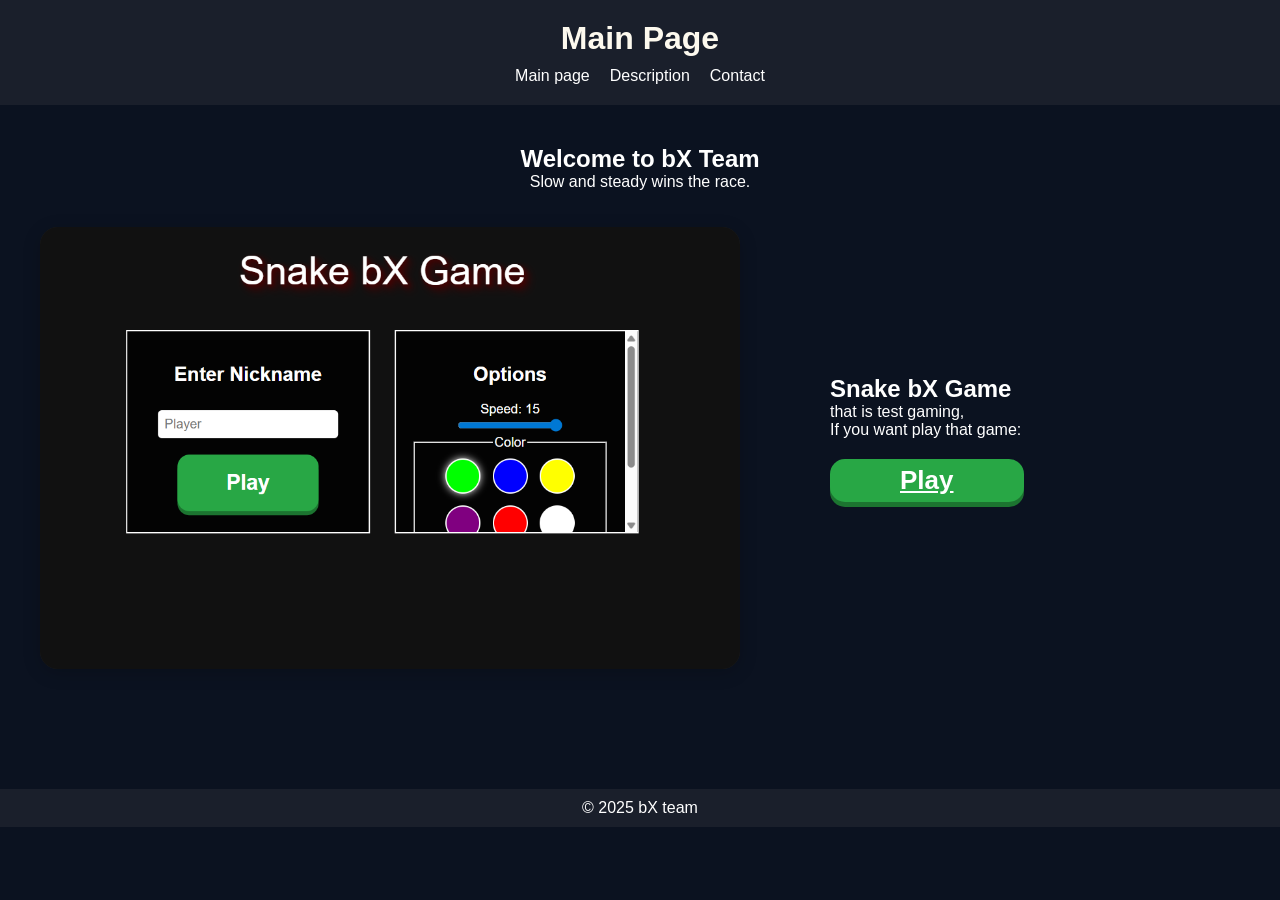
<file: bXteam/index.html>
<!DOCTYPE html>
<html lang="az">

<head>
    <meta charset="UTF-8">
    <meta name="viewport" content="width=device-width, initial-scale=1.0">
    <title>bX Team</title>
    <link rel="stylesheet" href="css/style.css">
</head>

<body>
    <header>
        <h1 id="c1h1">Main Page</h1>
        <nav>
            <ul>
                <li><a href="index.html">Main page</a></li>
                <li><a href="des.html">Description</a></li>
                <li><a href="con.html">Contact</a></li>
            </ul>
        </nav>
    </header>

    <main>
        <section>
            <h2>Welcome to bX Team</h2>
            <p>Slow and steady wins the race.</p>
        </section>


        <br>
        <br>

        <section class="main-hero">
            <img src="assets/image/snakev1.png" alt="bX Team Logo" class="hero-image">
            <div class="hero-text">
                <h2>Snake bX Game</h2>
                <p>that is test gaming, <br> If you want play that game:
                </p>

                <a id="playBtn" href="https://bextiyaraze023-cell.github.io/snakebxgame/" target="_blank">Play</a>
            </div>
        </section>
    </main>

    <footer>
        <p>&copy; 2025 bX team</p>
    </footer>

    <script src="app.js"></script>
</body>

</html>
</file>
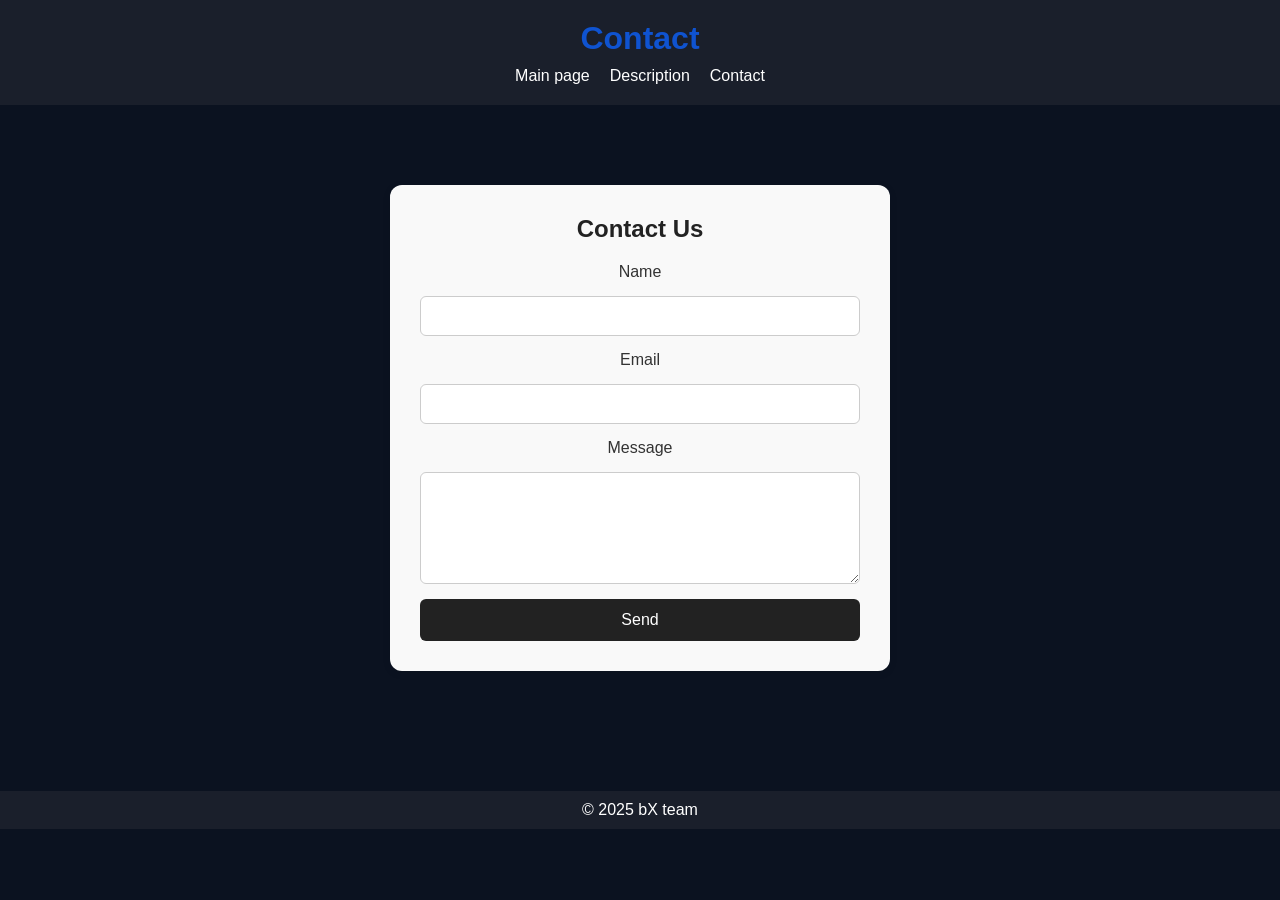
<file: con.html>
<!DOCTYPE html>
<html lang="az">

<head>
    <meta charset="UTF-8">
    <meta name="viewport" content="width=device-width, initial-scale=1.0">
    <title>bX Team</title>
<style>* {
    margin: 0;
    padding: 0;
    box-sizing: border-box;
    font-family: Arial, sans-serif;
}

body {
    background: #0b1220;
    color: #fff;
}

header {
    background: #1a1f2b;
    padding: 20px;
    text-align: center;
}

nav ul {
    list-style: none;
    display: flex;
    justify-content: center;
    gap: 20px;
    margin-top: 10px;
}

nav a {
    text-decoration: none;
    color: #fff;
    transition: 0.3s;
}

nav a:hover {
    color: cyan;
}

main {
    padding: 40px;
    text-align: center;
}

footer {
    background: #1a1f2b;
    text-align: center;
    padding: 10px;
    margin-top: 40px;
}

#a1h1 {
    color: rgb(134, 134, 35);
}

#b1h1 {
    color: rgb(15, 83, 208);
}


/* Sosial media dizaynı */

#b2h2 {
    color: rgb(183, 183, 183);
}

.social-media {
    text-align: center;
    margin: 30px 0;
}

.social-media h2 {
    margin-bottom: 15px;
    color: #222;
}

.social-links {
    display: flex;
    justify-content: center;
    gap: 18px;
}

.social-icon {
    display: inline-block;
    padding: 10px 18px;
    border-radius: 6px;
    color: #fff;
    text-decoration: none;
    font-weight: 500;
    transition: background 0.2s, transform 0.2s;
}

.social-icon.discord {
    background: #1b4296;
}

.social-icon.github {
    background: #706a6a;
}

.social-icon.youtube {
    background: #ba2d2d;
}

.social-icon:hover {
    transform: translateY(-3px) scale(1.05);
    opacity: 0.9;
}


/* Contact bölməsi üçün dizayn */

.contact-section {
    max-width: 500px;
    margin: 40px auto;
    padding: 30px;
    background: #f9f9f9;
    border-radius: 12px;
    box-shadow: 0 2px 8px rgba(0, 0, 0, 0.08);
}

.contact-section h2 {
    text-align: center;
    margin-bottom: 20px;
    color: #222;
}

.contact-form {
    display: flex;
    flex-direction: column;
    gap: 15px;
}

.contact-form label {
    font-weight: 500;
    color: #333;
}

.contact-form input,
.contact-form textarea {
    padding: 10px;
    border: 1px solid #ccc;
    border-radius: 6px;
    font-size: 1rem;
    resize: vertical;
}

.contact-form button {
    background: #222;
    color: #fff;
    border: none;
    padding: 12px;
    border-radius: 6px;
    font-size: 1rem;
    cursor: pointer;
    transition: background 0.2s;
}

.contact-form button:hover {
    background: #444;
}

#c1h1 {
    color: rgb(253, 249, 238);
}


/* Blog kartı üçün əlavə dizayn */


/* filepath: c:\Users\bexti\OneDrive\Desktop\baxa site\css\style.css */


/* Ana səhifə üçün şəkil və mətn yanaşı dizayn */


/* filepath: c:\Users\bexti\OneDrive\Desktop\baxa site\css\style.css */

#playBtn {
    display: block;
    margin: 20px auto;
    background-color: #28a745;
    color: white;
    font-size: 26px;
    font-weight: bold;
    padding: 6px 70px;
    border: none;
    border-radius: 15px;
    cursor: pointer;
    box-shadow: 0 5px #1c7430;
    transition: all 0.3s ease;
}

#playBtn:hover {
    background-color: #218838;
    transform: translateY(-2px);
    box-shadow: 0 7px #1c7430;
}

#playBtn:active {
    transform: translateY(1px);
    box-shadow: 0 3px #1c7430;
}

.main-hero {
    display: flex;
    align-items: center;
    justify-content: left;
    gap: 90px;
    margin-bottom: 40px;
}

.hero-image {
    width: 700px;
    height: 442px;
    object-fit: contain;
    border-radius: 18px;
    box-shadow: 0 4px 18px rgba(0, 0, 0, 0.18);
    background: #222;
}

.hero-text {
    text-align: left;
    max-width: 400px;
}

@media (max-width: 900px) {
    .main-hero {
        flex-direction: column;
        gap: 24px;
    }
    .hero-text {
        text-align: center;
    }
}</style>
</head>

<body>
    <header>
        <h1 id="b1h1">Contact</h1>
        <nav>
            <ul>
                <li><a href="index.html">Main page</a></li>
                <li><a href="des.html">Description</a></li>
                <li><a href="con.html">Contact</a></li>
            </ul>
        </nav>
    </header>

    <main>
        <section class="contact-section">
            <h2>Contact Us</h2>
            <form class="contact-form" action="https://formspree.io/f/mwpnrzjq" method="POST">
                <label for="name">Name</label>
                <input type="text" id="name" name="name" required>

                <label for="email">Email</label>
                <input type="email" id="email" name="email" required>

                <label for="message">Message</label>
                <textarea id="message" name="message" rows="5" required></textarea>

                <button type="submit">Send</button>
            </form>
        </section>
    </main>

    <footer>
        <p>&copy; 2025 bX team</p>
    </footer>

    <script src="app.js"></script>
</body>


</html>
</file>
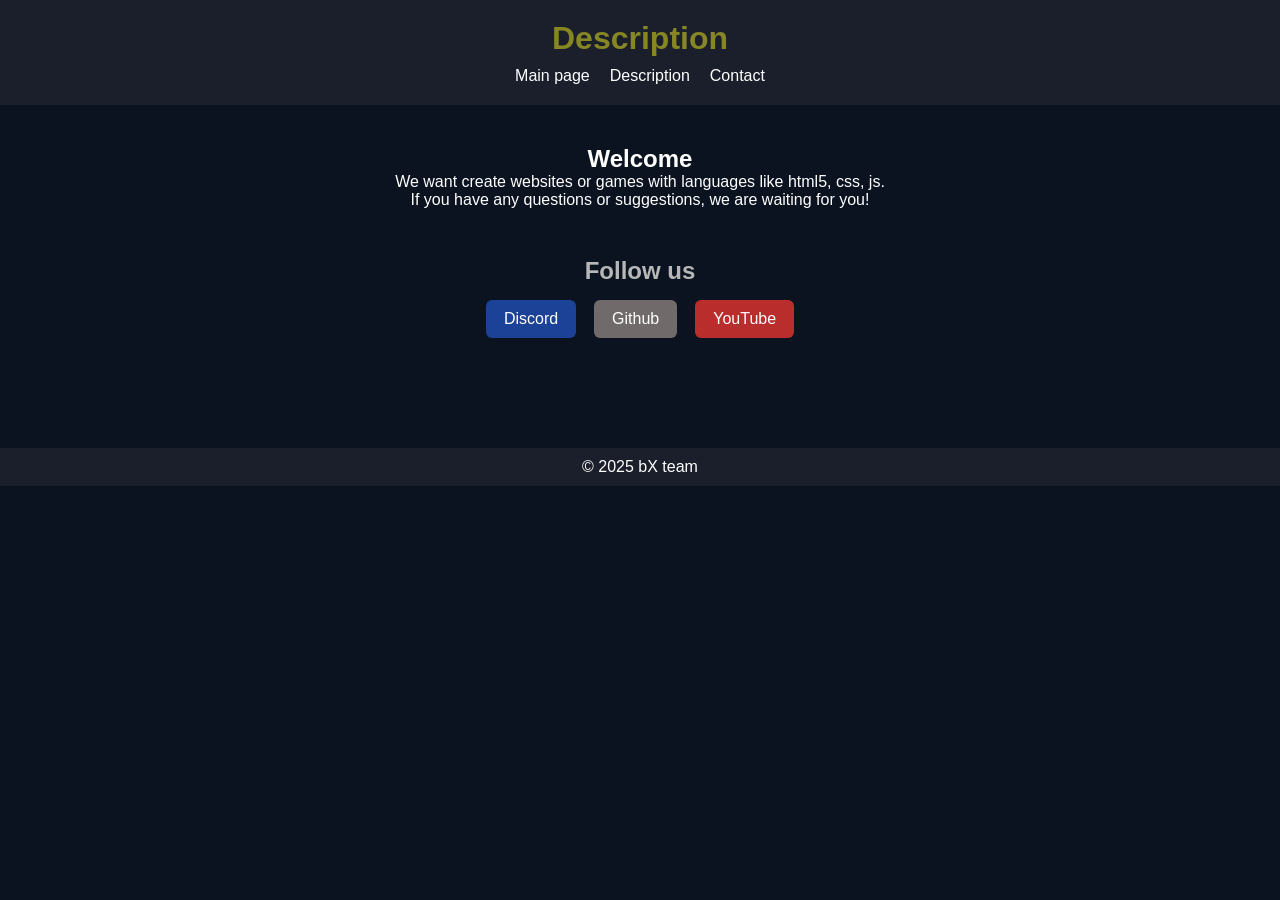
<file: des.html>
<!DOCTYPE html>
<html lang="az">

<head>
    <meta charset="UTF-8">
    <meta name="viewport" content="width=device-width, initial-scale=1.0">
    <title>bX Team</title>
    
    <style>
        * {
    margin: 0;
    padding: 0;
    box-sizing: border-box;
    font-family: Arial, sans-serif;
}

body {
    background: #0b1220;
    color: #fff;
}

header {
    background: #1a1f2b;
    padding: 20px;
    text-align: center;
}

nav ul {
    list-style: none;
    display: flex;
    justify-content: center;
    gap: 20px;
    margin-top: 10px;
}

nav a {
    text-decoration: none;
    color: #fff;
    transition: 0.3s;
}

nav a:hover {
    color: cyan;
}

main {
    padding: 40px;
    text-align: center;
}

footer {
    background: #1a1f2b;
    text-align: center;
    padding: 10px;
    margin-top: 40px;
}

#a1h1 {
    color: rgb(134, 134, 35);
}

#b1h1 {
    color: rgb(15, 83, 208);
}


/* Sosial media dizaynı */

#b2h2 {
    color: rgb(183, 183, 183);
}

.social-media {
    text-align: center;
    margin: 30px 0;
}

.social-media h2 {
    margin-bottom: 15px;
    color: #222;
}

.social-links {
    display: flex;
    justify-content: center;
    gap: 18px;
}

.social-icon {
    display: inline-block;
    padding: 10px 18px;
    border-radius: 6px;
    color: #fff;
    text-decoration: none;
    font-weight: 500;
    transition: background 0.2s, transform 0.2s;
}

.social-icon.discord {
    background: #1b4296;
}

.social-icon.github {
    background: #706a6a;
}

.social-icon.youtube {
    background: #ba2d2d;
}

.social-icon:hover {
    transform: translateY(-3px) scale(1.05);
    opacity: 0.9;
}


/* Contact bölməsi üçün dizayn */

.contact-section {
    max-width: 500px;
    margin: 40px auto;
    padding: 30px;
    background: #f9f9f9;
    border-radius: 12px;
    box-shadow: 0 2px 8px rgba(0, 0, 0, 0.08);
}

.contact-section h2 {
    text-align: center;
    margin-bottom: 20px;
    color: #222;
}

.contact-form {
    display: flex;
    flex-direction: column;
    gap: 15px;
}

.contact-form label {
    font-weight: 500;
    color: #333;
}

.contact-form input,
.contact-form textarea {
    padding: 10px;
    border: 1px solid #ccc;
    border-radius: 6px;
    font-size: 1rem;
    resize: vertical;
}

.contact-form button {
    background: #222;
    color: #fff;
    border: none;
    padding: 12px;
    border-radius: 6px;
    font-size: 1rem;
    cursor: pointer;
    transition: background 0.2s;
}

.contact-form button:hover {
    background: #444;
}

#c1h1 {
    color: rgb(253, 249, 238);
}


/* Blog kartı üçün əlavə dizayn */


/* filepath: c:\Users\bexti\OneDrive\Desktop\baxa site\css\style.css */


/* Ana səhifə üçün şəkil və mətn yanaşı dizayn */


/* filepath: c:\Users\bexti\OneDrive\Desktop\baxa site\css\style.css */

#playBtn {
    display: block;
    margin: 20px auto;
    background-color: #28a745;
    color: white;
    font-size: 26px;
    font-weight: bold;
    padding: 6px 70px;
    border: none;
    border-radius: 15px;
    cursor: pointer;
    box-shadow: 0 5px #1c7430;
    transition: all 0.3s ease;
}

#playBtn:hover {
    background-color: #218838;
    transform: translateY(-2px);
    box-shadow: 0 7px #1c7430;
}

#playBtn:active {
    transform: translateY(1px);
    box-shadow: 0 3px #1c7430;
}

.main-hero {
    display: flex;
    align-items: center;
    justify-content: left;
    gap: 90px;
    margin-bottom: 40px;
}

.hero-image {
    width: 700px;
    height: 442px;
    object-fit: contain;
    border-radius: 18px;
    box-shadow: 0 4px 18px rgba(0, 0, 0, 0.18);
    background: #222;
}

.hero-text {
    text-align: left;
    max-width: 400px;
}

@media (max-width: 900px) {
    .main-hero {
        flex-direction: column;
        gap: 24px;
    }
    .hero-text {
        text-align: center;
    }
}
    </style>
</head>

<body>
    <header>
        <h1 id="a1h1">Description</h1>
        <nav>
            <ul>
                <li><a href="index.html">Main page</a></li>
                <li><a href="des.html">Description</a></li>
                <li><a href="con.html">Contact</a></li>
            </ul>
        </nav>
    </header>

    <main>
        <section>
            <h2>Welcome</h2>
            <p>We want create websites or games with languages ​​like html5, css, js.
                <br> If you have any questions or suggestions, we are waiting for you!</p>
        </section>
        <br>
        <!-- Sosial media bölməsi -->
        <section class="social-media">
            <h2 id="b2h2">Follow us</h2>
            <div class="social-links">
                <a href="https://discord.gg/MhnkEvAuzD" target="_blank" class="social-icon discord">Discord</a>
                <a href="https://github.com/baxaa23" target="_blank" class="social-icon github">Github</a>
                <a href="https://www.youtube.com/@bxteam-t7o" target="_blank" class="social-icon youtube">YouTube</a>
            </div>
        </section>
    </main>


    <footer>
        <p>&copy; 2025 bX team</p>
    </footer>

    <script src="app.js"></script>
</body>


</html>
</file>
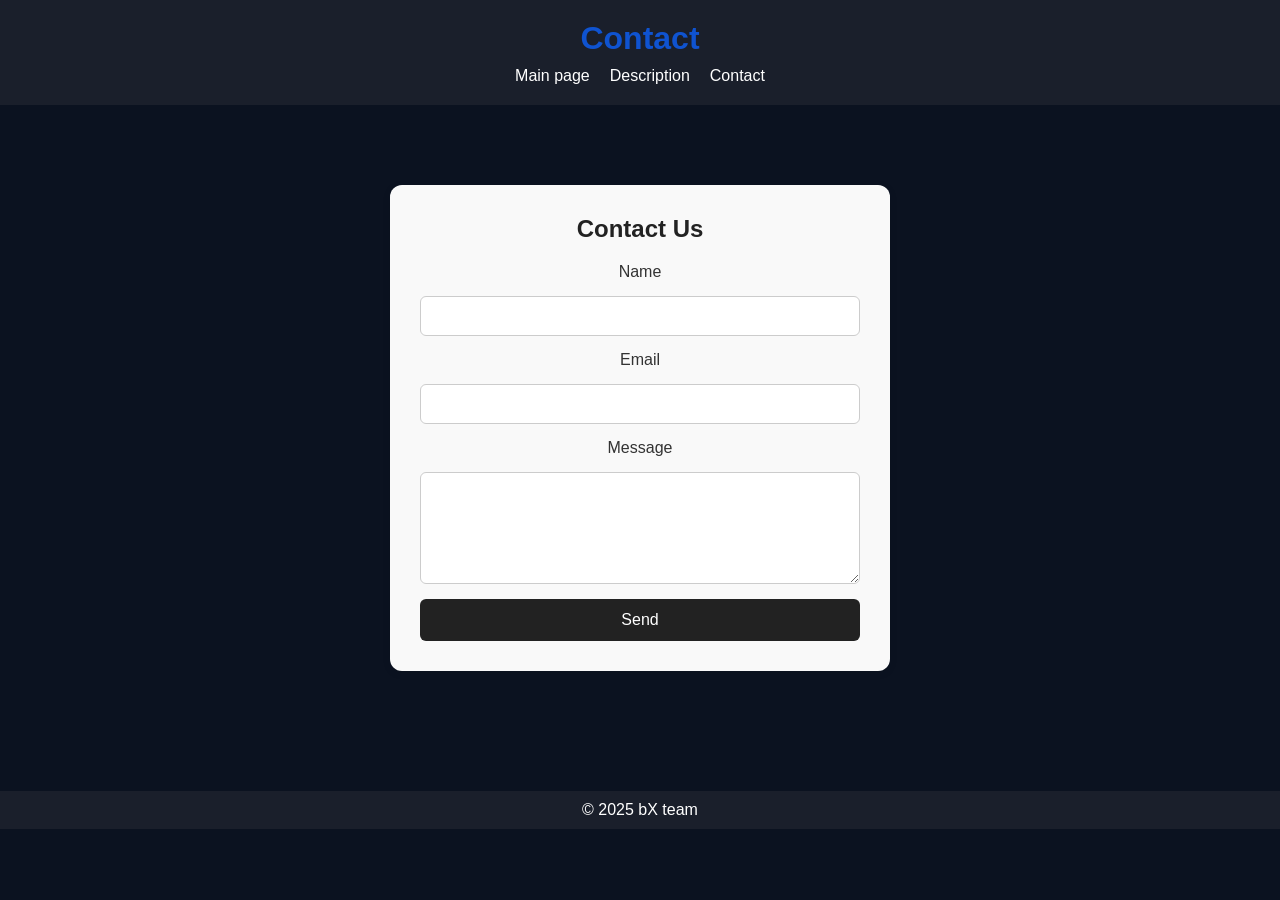
<file: bXteam/con.html>
<!DOCTYPE html>
<html lang="az">

<head>
    <meta charset="UTF-8">
    <meta name="viewport" content="width=device-width, initial-scale=1.0">
    <title>bX Team</title>
    <link rel="stylesheet" href="css/style.css">
</head>

<body>
    <header>
        <h1 id="b1h1">Contact</h1>
        <nav>
            <ul>
                <li><a href="index.html">Main page</a></li>
                <li><a href="des.html">Description</a></li>
                <li><a href="con.html">Contact</a></li>
            </ul>
        </nav>
    </header>

    <main>
        <section class="contact-section">
            <h2>Contact Us</h2>
            <form class="contact-form" action="https://formspree.io/f/mwpnrzjq" method="POST">
                <label for="name">Name</label>
                <input type="text" id="name" name="name" required>

                <label for="email">Email</label>
                <input type="email" id="email" name="email" required>

                <label for="message">Message</label>
                <textarea id="message" name="message" rows="5" required></textarea>

                <button type="submit">Send</button>
            </form>
        </section>
    </main>

    <footer>
        <p>&copy; 2025 bX team</p>
    </footer>

    <script src="app.js"></script>
</body>

</html>
</file>
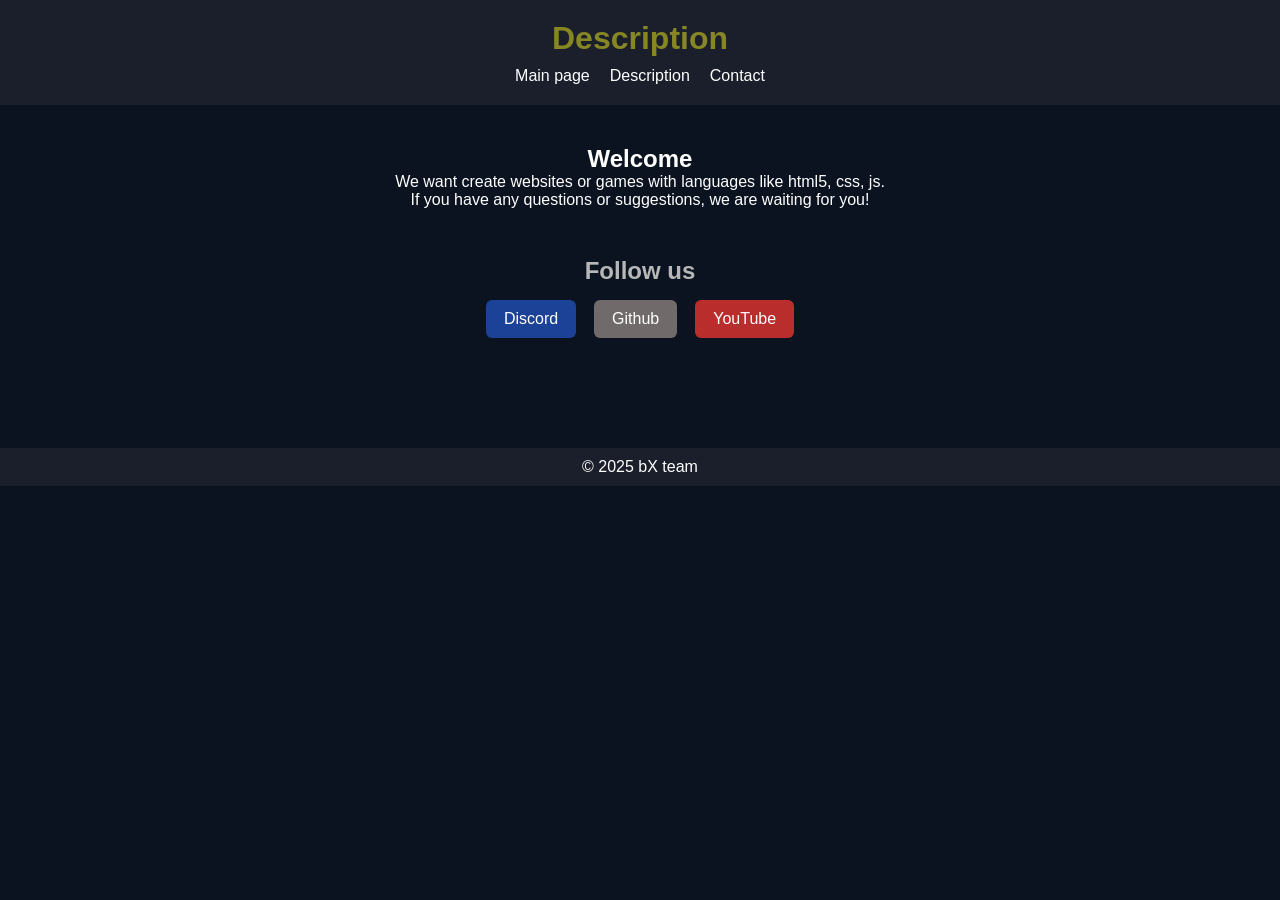
<file: bXteam/des.html>
<!DOCTYPE html>
<html lang="az">

<head>
    <meta charset="UTF-8">
    <meta name="viewport" content="width=device-width, initial-scale=1.0">
    <title>bX Team</title>
    <link rel="stylesheet" href="css/style.css">
</head>

<body>
    <header>
        <h1 id="a1h1">Description</h1>
        <nav>
            <ul>
                <li><a href="index.html">Main page</a></li>
                <li><a href="des.html">Description</a></li>
                <li><a href="con.html">Contact</a></li>
            </ul>
        </nav>
    </header>

    <main>
        <section>
            <h2>Welcome</h2>
            <p>We want create websites or games with languages ​​like html5, css, js.
                <br> If you have any questions or suggestions, we are waiting for you!</p>
        </section>
        <br>
        <!-- Sosial media bölməsi -->
        <section class="social-media">
            <h2 id="b2h2">Follow us</h2>
            <div class="social-links">
                <a href="https://discord.gg/MhnkEvAuzD" target="_blank" class="social-icon discord">Discord</a>
                <a href="https://github.com/baxaa23" target="_blank" class="social-icon github">Github</a>
                <a href="https://www.youtube.com/@bxteam-t7o" target="_blank" class="social-icon youtube">YouTube</a>
            </div>
        </section>
    </main>


    <footer>
        <p>&copy; 2025 bX team</p>
    </footer>

    <script src="app.js"></script>
</body>

</html>
</file>
<file: bXteam/css/style.css>
* {
    margin: 0;
    padding: 0;
    box-sizing: border-box;
    font-family: Arial, sans-serif;
}

body {
    background: #0b1220;
    color: #fff;
}

header {
    background: #1a1f2b;
    padding: 20px;
    text-align: center;
}

nav ul {
    list-style: none;
    display: flex;
    justify-content: center;
    gap: 20px;
    margin-top: 10px;
}

nav a {
    text-decoration: none;
    color: #fff;
    transition: 0.3s;
}

nav a:hover {
    color: cyan;
}

main {
    padding: 40px;
    text-align: center;
}

footer {
    background: #1a1f2b;
    text-align: center;
    padding: 10px;
    margin-top: 40px;
}

#a1h1 {
    color: rgb(134, 134, 35);
}

#b1h1 {
    color: rgb(15, 83, 208);
}


/* Sosial media dizaynı */

#b2h2 {
    color: rgb(183, 183, 183);
}

.social-media {
    text-align: center;
    margin: 30px 0;
}

.social-media h2 {
    margin-bottom: 15px;
    color: #222;
}

.social-links {
    display: flex;
    justify-content: center;
    gap: 18px;
}

.social-icon {
    display: inline-block;
    padding: 10px 18px;
    border-radius: 6px;
    color: #fff;
    text-decoration: none;
    font-weight: 500;
    transition: background 0.2s, transform 0.2s;
}

.social-icon.discord {
    background: #1b4296;
}

.social-icon.github {
    background: #706a6a;
}

.social-icon.youtube {
    background: #ba2d2d;
}

.social-icon:hover {
    transform: translateY(-3px) scale(1.05);
    opacity: 0.9;
}


/* Contact bölməsi üçün dizayn */

.contact-section {
    max-width: 500px;
    margin: 40px auto;
    padding: 30px;
    background: #f9f9f9;
    border-radius: 12px;
    box-shadow: 0 2px 8px rgba(0, 0, 0, 0.08);
}

.contact-section h2 {
    text-align: center;
    margin-bottom: 20px;
    color: #222;
}

.contact-form {
    display: flex;
    flex-direction: column;
    gap: 15px;
}

.contact-form label {
    font-weight: 500;
    color: #333;
}

.contact-form input,
.contact-form textarea {
    padding: 10px;
    border: 1px solid #ccc;
    border-radius: 6px;
    font-size: 1rem;
    resize: vertical;
}

.contact-form button {
    background: #222;
    color: #fff;
    border: none;
    padding: 12px;
    border-radius: 6px;
    font-size: 1rem;
    cursor: pointer;
    transition: background 0.2s;
}

.contact-form button:hover {
    background: #444;
}

#c1h1 {
    color: rgb(253, 249, 238);
}


/* Blog kartı üçün əlavə dizayn */


/* filepath: c:\Users\bexti\OneDrive\Desktop\baxa site\css\style.css */


/* Ana səhifə üçün şəkil və mətn yanaşı dizayn */


/* filepath: c:\Users\bexti\OneDrive\Desktop\baxa site\css\style.css */

#playBtn {
    display: block;
    margin: 20px auto;
    background-color: #28a745;
    color: white;
    font-size: 26px;
    font-weight: bold;
    padding: 6px 70px;
    border: none;
    border-radius: 15px;
    cursor: pointer;
    box-shadow: 0 5px #1c7430;
    transition: all 0.3s ease;
}

#playBtn:hover {
    background-color: #218838;
    transform: translateY(-2px);
    box-shadow: 0 7px #1c7430;
}

#playBtn:active {
    transform: translateY(1px);
    box-shadow: 0 3px #1c7430;
}

.main-hero {
    display: flex;
    align-items: center;
    justify-content: left;
    gap: 90px;
    margin-bottom: 40px;
}

.hero-image {
    width: 700px;
    height: 442px;
    object-fit: contain;
    border-radius: 18px;
    box-shadow: 0 4px 18px rgba(0, 0, 0, 0.18);
    background: #222;
}

.hero-text {
    text-align: left;
    max-width: 400px;
}

@media (max-width: 900px) {
    .main-hero {
        flex-direction: column;
        gap: 24px;
    }
    .hero-text {
        text-align: center;
    }
}
</file>
